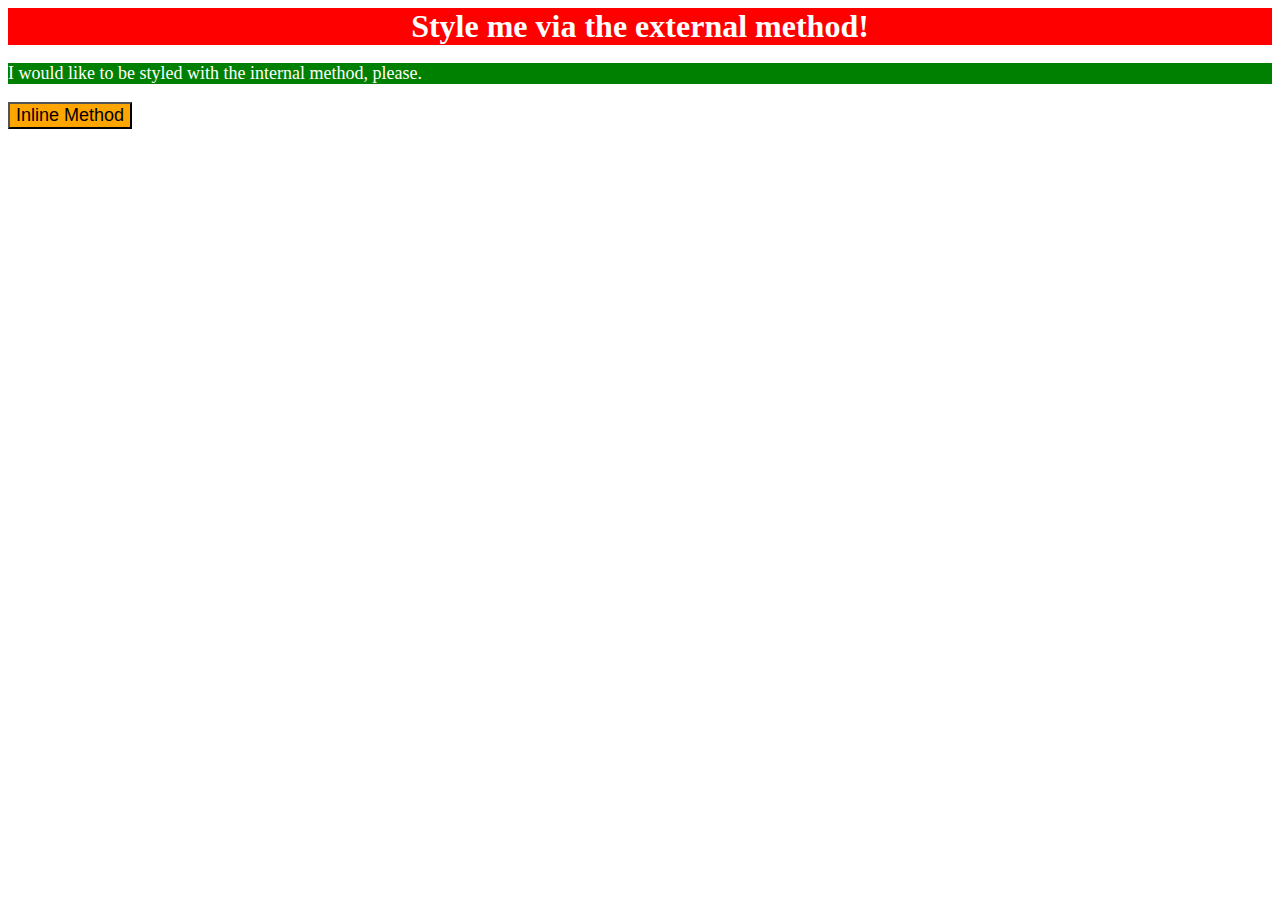
<file: foundations/intro-to-css/01-css-methods/index.html>
<!DOCTYPE html>
<html lang="en">
  <head>
    <meta charset="UTF-8">
    <meta http-equiv="X-UA-Compatible" content="IE=edge">
    <meta name="viewport" content="width=device-width, initial-scale=1.0">
    <title>Methods for Adding CSS</title>
    <style>
      p {
        background-color: green;
        color: white;
        font-size: 18px;
      }
    </style>
    <link rel="stylesheet" href="styles.css">
  </head>
  <body>
    <div>Style me via the external method!</div>
    <p>I would like to be styled with the internal method, please.</p>
    <button style="background-color: orange; font-size: 18px;">Inline Method</button>
  </body>
</html>
</file>
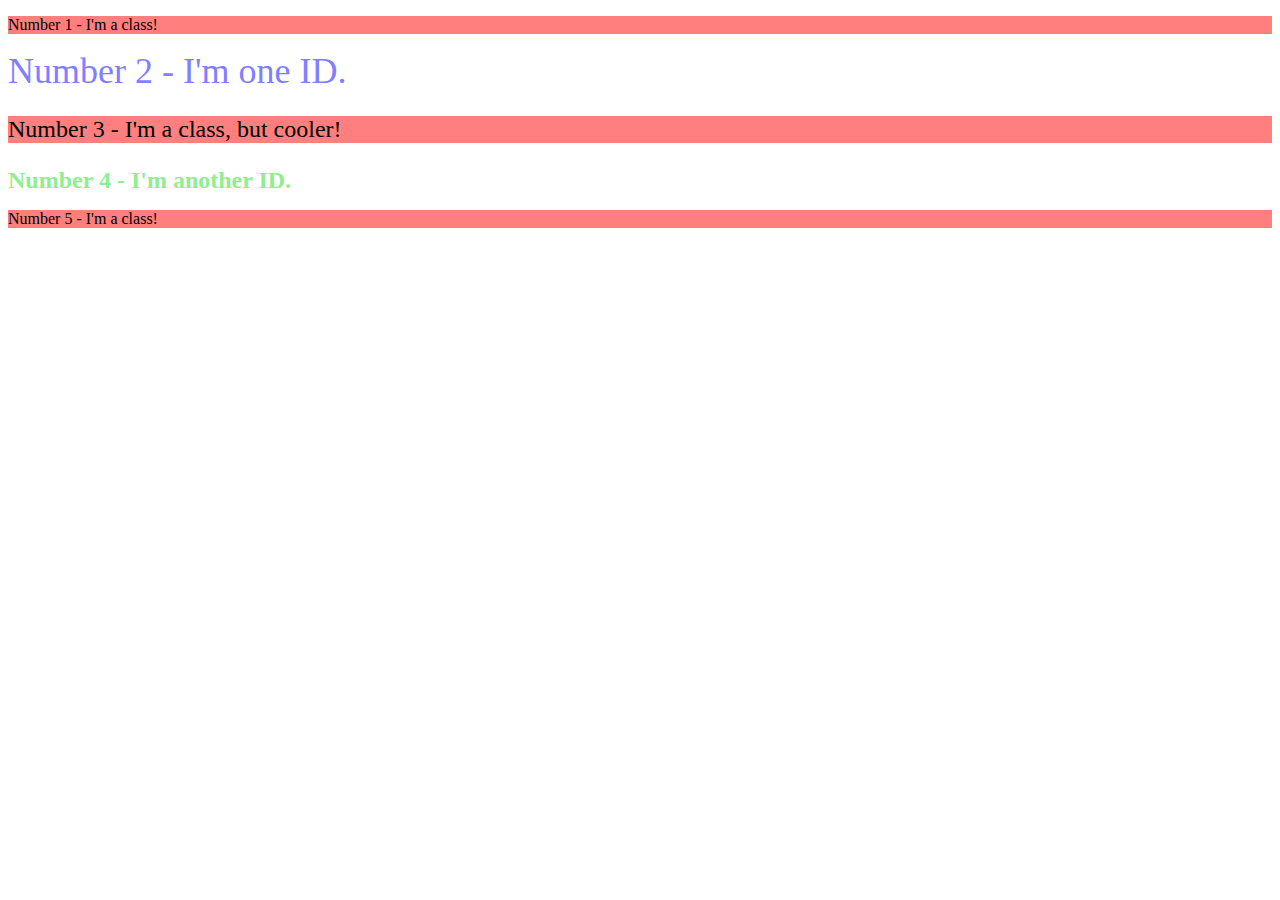
<file: foundations/intro-to-css/02-class-id-selectors/index.html>
<!DOCTYPE html>
<html lang="en">
  <head>
    <meta charset="UTF-8">
    <meta http-equiv="X-UA-Compatible" content="IE=edge">
    <meta name="viewport" content="width=device-width, initial-scale=1.0">
    <title>Class and ID Selectors</title>
    <link rel="stylesheet" href="style.css">
  </head>
  <body>
    <p class="class">Number 1 - I'm a class!</p>
    <div id="ID">Number 2 - I'm one ID.</div>
    <p class="class classed">Number 3 - I'm a class, but cooler!</p>
    <div id="ID2">Number 4 - I'm another ID.</div>
    <p class="class">Number 5 - I'm a class!</p>
  </body>
</html>
</file>
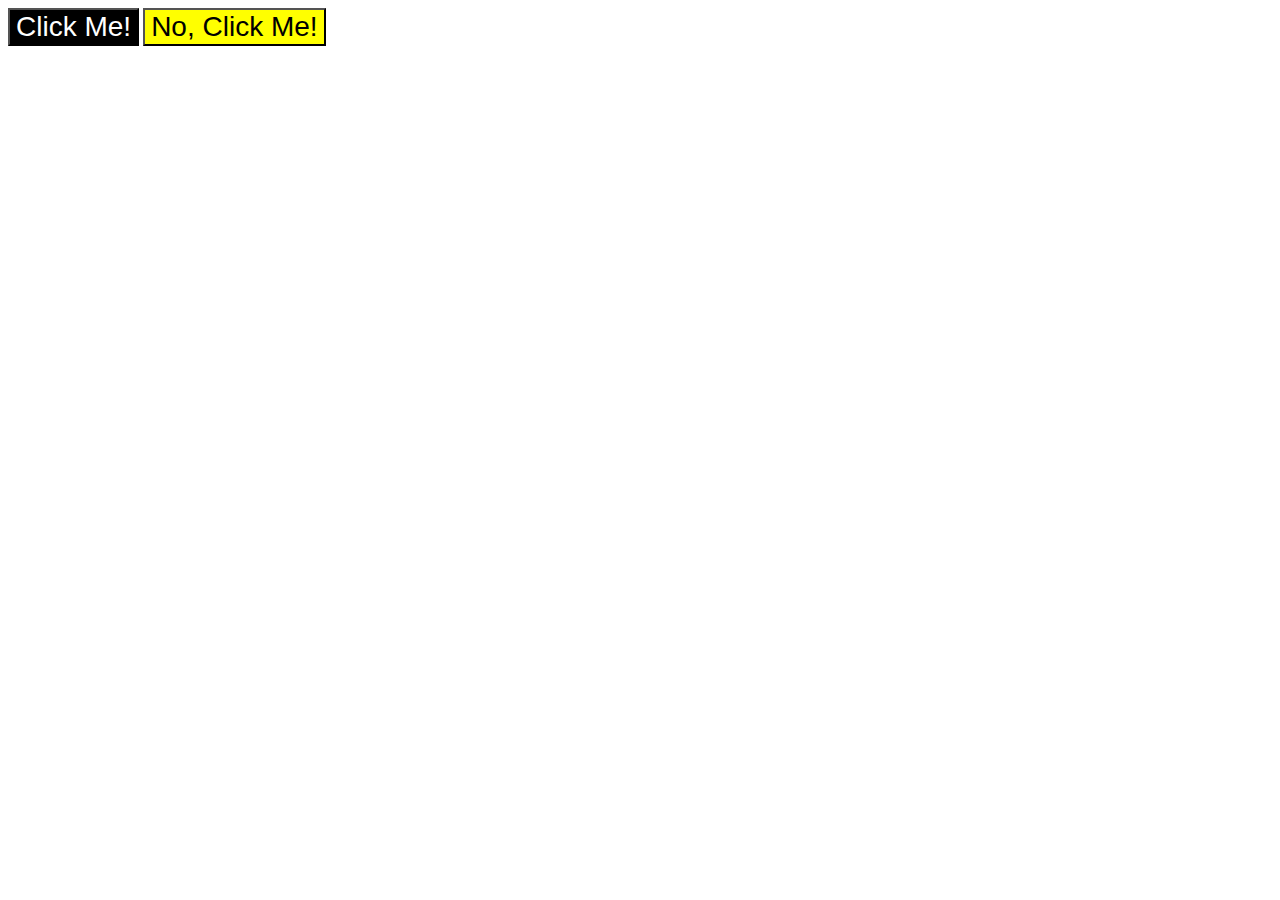
<file: foundations/intro-to-css/03-grouping-selectors/index.html>
<!DOCTYPE html>
<html lang="en">
  <head>
    <meta charset="UTF-8">
    <meta http-equiv="X-UA-Compatible" content="IE=edge">
    <meta name="viewport" content="width=device-width, initial-scale=1.0">
    <title>Grouping Selectors</title>
    <link rel="stylesheet" href="style.css">
  </head>
  <body>
    <button class="classone">Click Me!</button>
    <button class="classtwo">No, Click Me!</button>
  </body>
</html>
</file>
<file: foundations/intro-to-css/01-css-methods/styles.css>
div {
  color: white;
  background-color: red;
  font-size: 32px;
  font-weight: bold;
  text-align: center;
}
</file>
<file: foundations/intro-to-css/02-class-id-selectors/style.css>
.class {
    background-color: #ff7f7f;
    font-family: "Verdana", "DejaVu Sans" sans-serif;

}

#ID {
    color: #7f7fff;
    font-size: 36px;
}
#ID2 {
    color: #90ee90;
    font-size: 24px;
    font-weight: bold;
}
.classed {
    font-size: 24px;
}
</file>
<file: foundations/intro-to-css/03-grouping-selectors/style.css>
.classone {
    color: white;
    background-color: black;
}

.classtwo {
    background-color: yellow;
}

.classone, .classtwo {
    font-size: 28px;
    font-type: "Helvetica", "Times New Roman", sans-serif;
}
</file>
